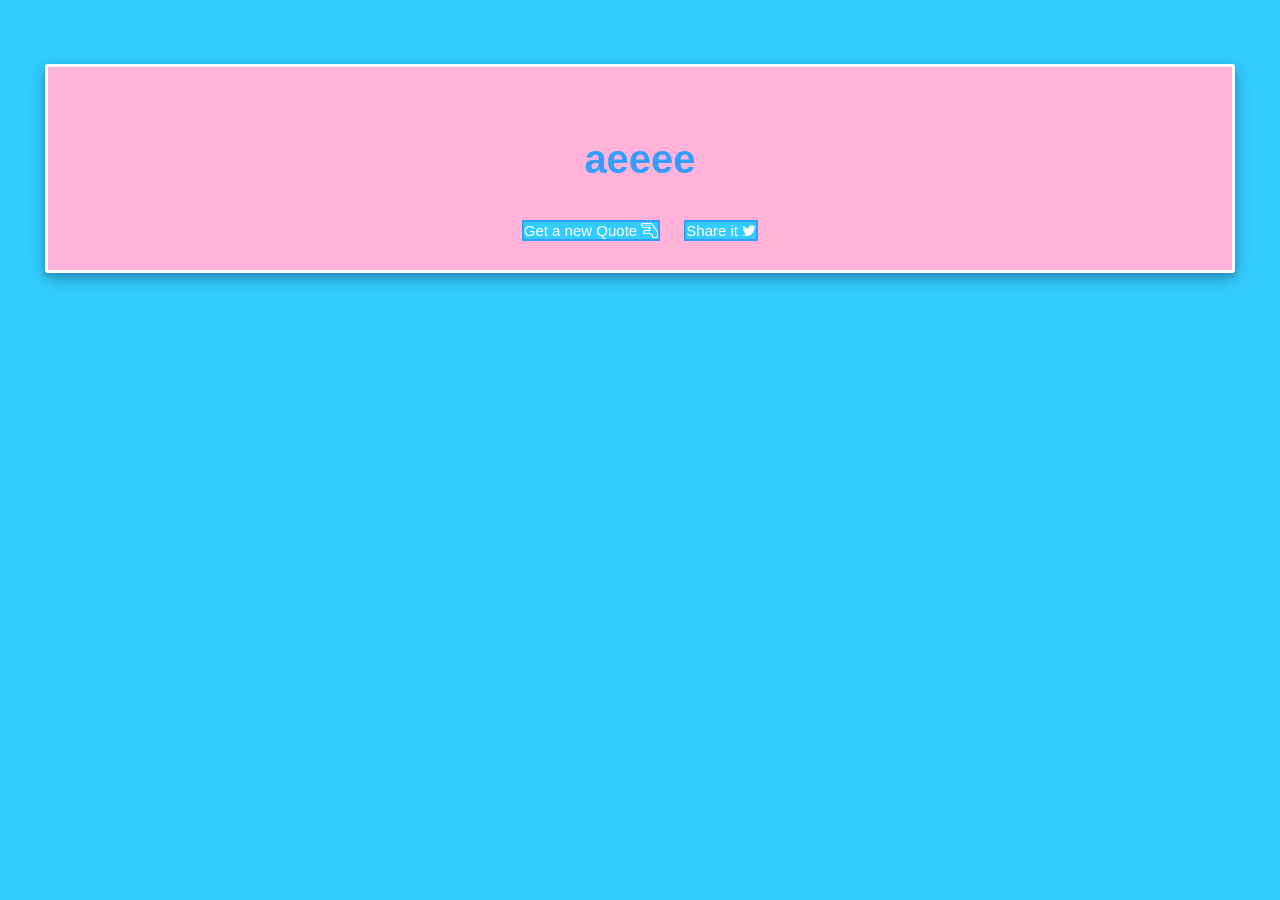
<file: ManoelaLeite_e_MelissaLeite_22Nov/source/index.html>
<!DOCTYPE html>
<html lang="en">
<head>
    <meta charset="UTF-8">
    <meta name="viewport" content="width=device-width, initial-scale=1.0">
    <link rel="stylesheet" href="https://cdnjs.cloudflare.com/ajax/libs/font-awesome/4.7.0/css/font-awesome.min.css">
    <link rel="stylesheet" href="./style.css">
    <title>Get a quote</title>
</head>
<body>
    <div class="container-fluid">
        <div class="container-fluid box-msg">
      
            <div class="row text-center">        
              <div class="col-md-12 col-xs-12 col-sm-12">          
              <p class= "message" id="content">" Não se preocupe se não funciona direito na primeira vez. Se tudo funcionasse, eu seria um desempregado. "</p>
              </div>
            </div>
            
            <div class = "row text-center">
              <a type="submit" class="btn btn-default btn-quote" id="newQuote">Get a new Quote <span class="fa fa-hand-lizard-o " aria-hidden="true"></span></a>
              <a class="btn .btn-default btn-quote btn-twitter" id="shareTwitter">
                 Share it <span class="fa fa-twitter"></span></a>
            </div>              
          </div>
        </div>

        <script type="module" src="./src.js"></script>
</body>
</html>
</file>
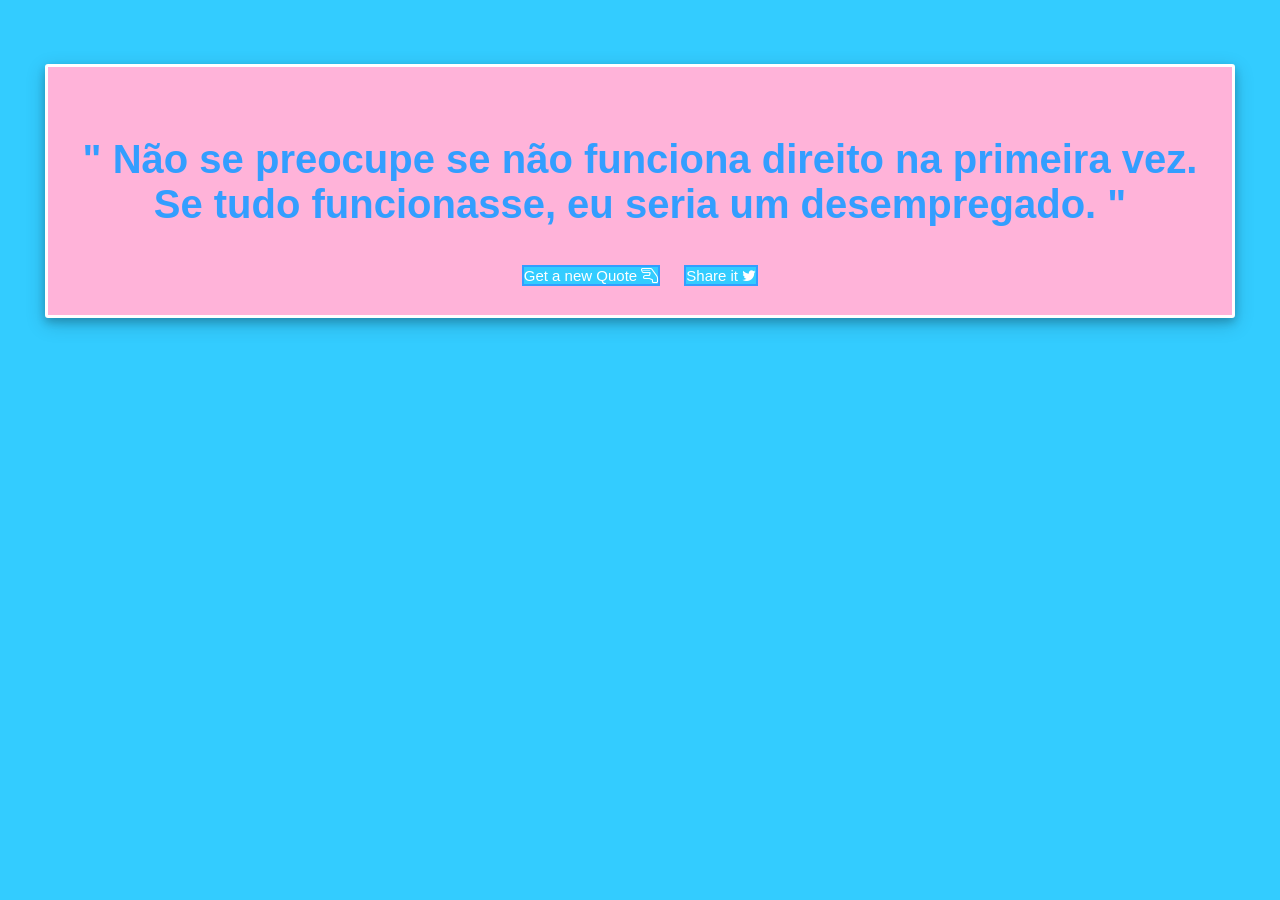
<file: ManoelaLeite_e_MelissaLeite_29Nov/source/index.html>
<!DOCTYPE html>
<html lang="pt-br">
<head>
    <meta charset="UTF-8">
    <meta name="viewport" content="width=device-width, initial-scale=1.0">
    <link rel="stylesheet" href="https://cdnjs.cloudflare.com/ajax/libs/font-awesome/4.7.0/css/font-awesome.min.css">
    <link rel="stylesheet" href="./style.css">
    <title>Get a quote</title>
</head>
<body>
    <div class="container-fluid">
        <div class="container-fluid box-msg">
      
            <div class="row text-center">        
              <div class="col-md-12 col-xs-12 col-sm-12">          
              <p class= "message" id="content">" Não se preocupe se não funciona direito na primeira vez. Se tudo funcionasse, eu seria um desempregado. "</p>
              </div>
            </div>
            
            <div class = "row text-center">
              <a type="submit" class="btn btn-default btn-quote" id="newQuote">Get a new Quote <span class="fa fa-hand-lizard-o " aria-hidden="true"></span></a>
              <a class="btn .btn-default btn-quote btn-twitter" id="shareTwitter">
                 Share it <span class="fa fa-twitter"></span></a>
            </div>              
          </div>
        </div>

        <script type="module" src="./src.js"></script>
</body>
</html>
</file>
<file: ManoelaLeite_e_MelissaLeite_22Nov/source/style.css>
body {
  margin: 0 20px 0 20px;
  margin-top: 5%;
  background: #33ccff;
  
}

.box-msg {
  background: #ffb3d9;
  margin: 25px;
  padding: 30px;
  border: 3px solid #FFFFFF;
  border-radius: 3px;
  box-shadow: 0 4px 8px 0 rgba(0, 0, 0, 0.2), 0 6px 20px 0 rgba(0, 0, 0, 0.19);
  text-align: center;
}

.message {
  font-family: 'Indie Flower', cursive, sans-serif;
  color: #339EFF;
  font-weight: bold;
}

.btn-quote {
  margin: 10px;
  width: 160px;
  background: #33ccff;
  color: #FFFFFF;
  font-family: 'Indie Flower', cursive,  sans-serif;
  border: 2px solid #339EFF;
  font-size: 15px;

}

.btn-quote:hover {
  background-color: #85adad;
  color: white;
  border: 2px solid #669999;

}


p {
  font-size: 20px;
}

@media (min-width: 575px) {
  p {
    font-size: 25px;
  }
}

@media (min-width: 768px) {
  p {
    font-size: 30px;
  }
}

@media (min-width: 992px) {
  p {
    font-size: 35px;
  }
}

@media (min-width: 1200px) {
  p {
    font-size: 40px;
  }
}
</file>
<file: ManoelaLeite_e_MelissaLeite_29Nov/source/style.css>
body {
  margin: 0 20px 0 20px;
  margin-top: 5%;
  background: #33ccff;
  
}

.box-msg {
  background: #ffb3d9;
  margin: 25px;
  padding: 30px;
  border: 3px solid #FFFFFF;
  border-radius: 3px;
  box-shadow: 0 4px 8px 0 rgba(0, 0, 0, 0.2), 0 6px 20px 0 rgba(0, 0, 0, 0.19);
  text-align: center;
}

.message {
  font-family: 'Indie Flower', cursive, sans-serif;
  color: #339EFF;
  font-weight: bold;
}

.btn-quote {
  margin: 10px;
  width: 160px;
  background: #33ccff;
  color: #FFFFFF;
  font-family: 'Indie Flower', cursive,  sans-serif;
  border: 2px solid #339EFF;
  font-size: 15px;
  cursor: pointer;

}

.btn-quote:hover {
  background-color: #85adad;
  color: white;
  border: 2px solid #669999;

}


p {
  font-size: 20px;
}

@media (min-width: 575px) {
  p {
    font-size: 25px;
  }
}

@media (min-width: 768px) {
  p {
    font-size: 30px;
  }
}

@media (min-width: 992px) {
  p {
    font-size: 35px;
  }
}

@media (min-width: 1200px) {
  p {
    font-size: 40px;
  }
}
</file>
